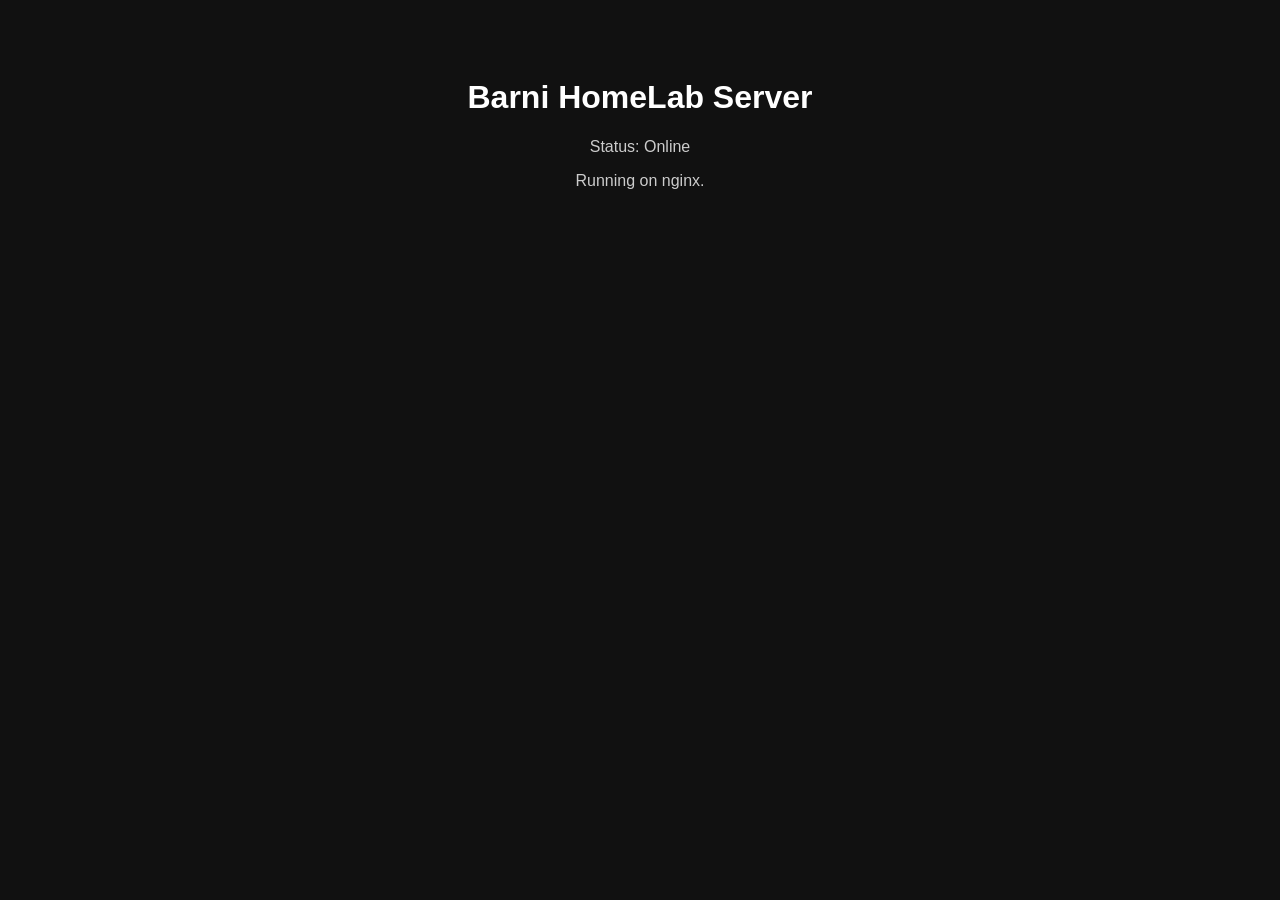
<file: nginx/index.html>
<!DOCTYPE html>
<html>
<head>
  <title>Barni HomeLab</title>
  <style>
    body {
      background-color: #111;
      color: #eee;
      font-family: Arial, sans-serif;
      text-align: center;
      padding-top: 50px;
    }

    h1 {
      color: #fff;
    }

    p {
      color: #ccc;
    }
  </style>
</head>
<body>
  <h1>Barni HomeLab Server</h1>
  <p>Status: Online</p>
  <p>Running on nginx.</p>
</body>
</html>
</file>
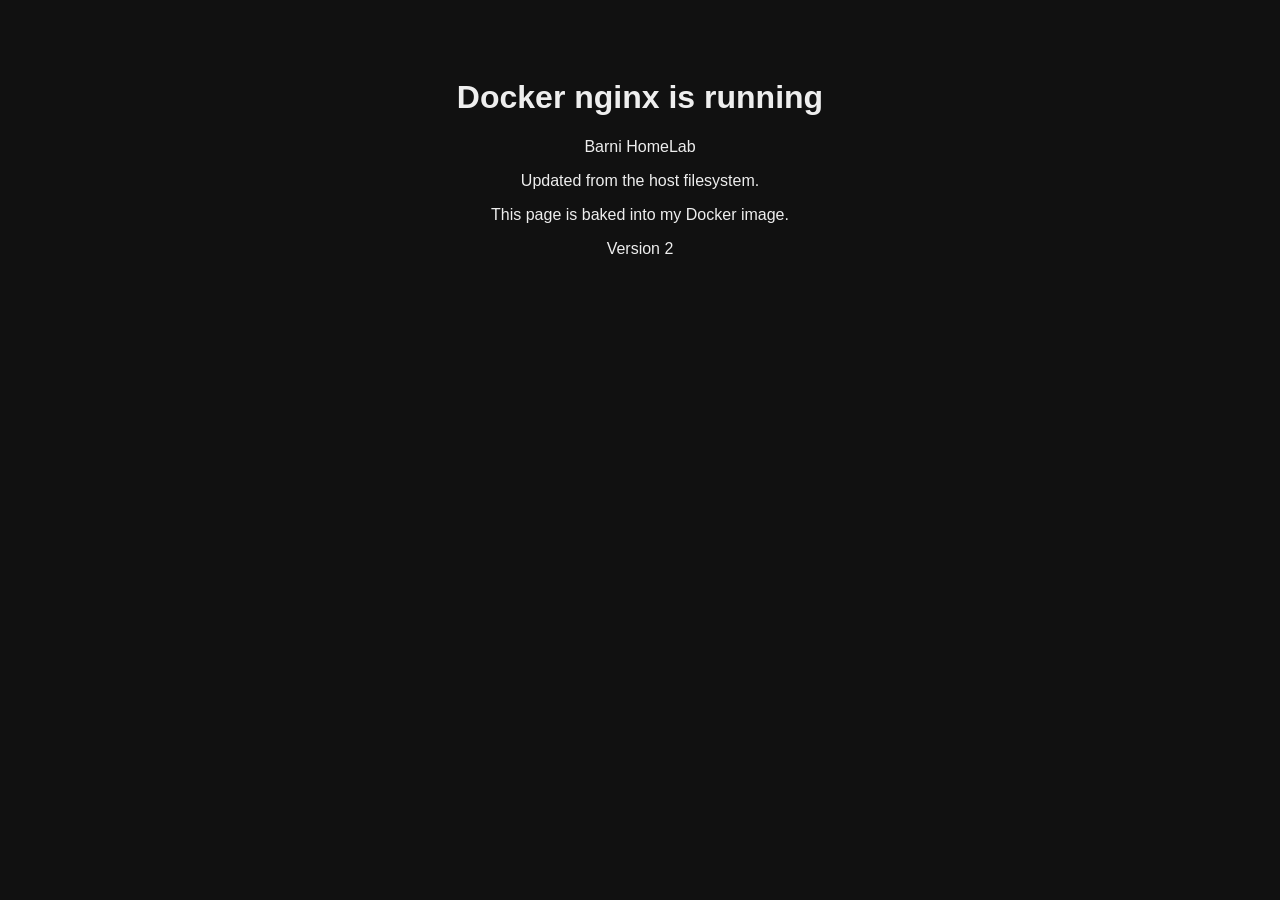
<file: docker/nginx/index.html>
<!DOCTYPE html>
<html>
<head>
  <title>Docker HomeLab</title>
  <style>
    body {
      background: #111;
      color: #eee;
      font-family: Arial, sans-serif;
      text-align: center;
      padding-top: 50px;
    }
  </style>
</head>
<body>
  <h1>Docker nginx is running</h1>
  <p>Barni HomeLab</p>
  <p>Updated from the host filesystem.</p>
  <p>This page is baked into my Docker image.</p>
  <p>Version 2</p>
</body>
</html>
</file>
